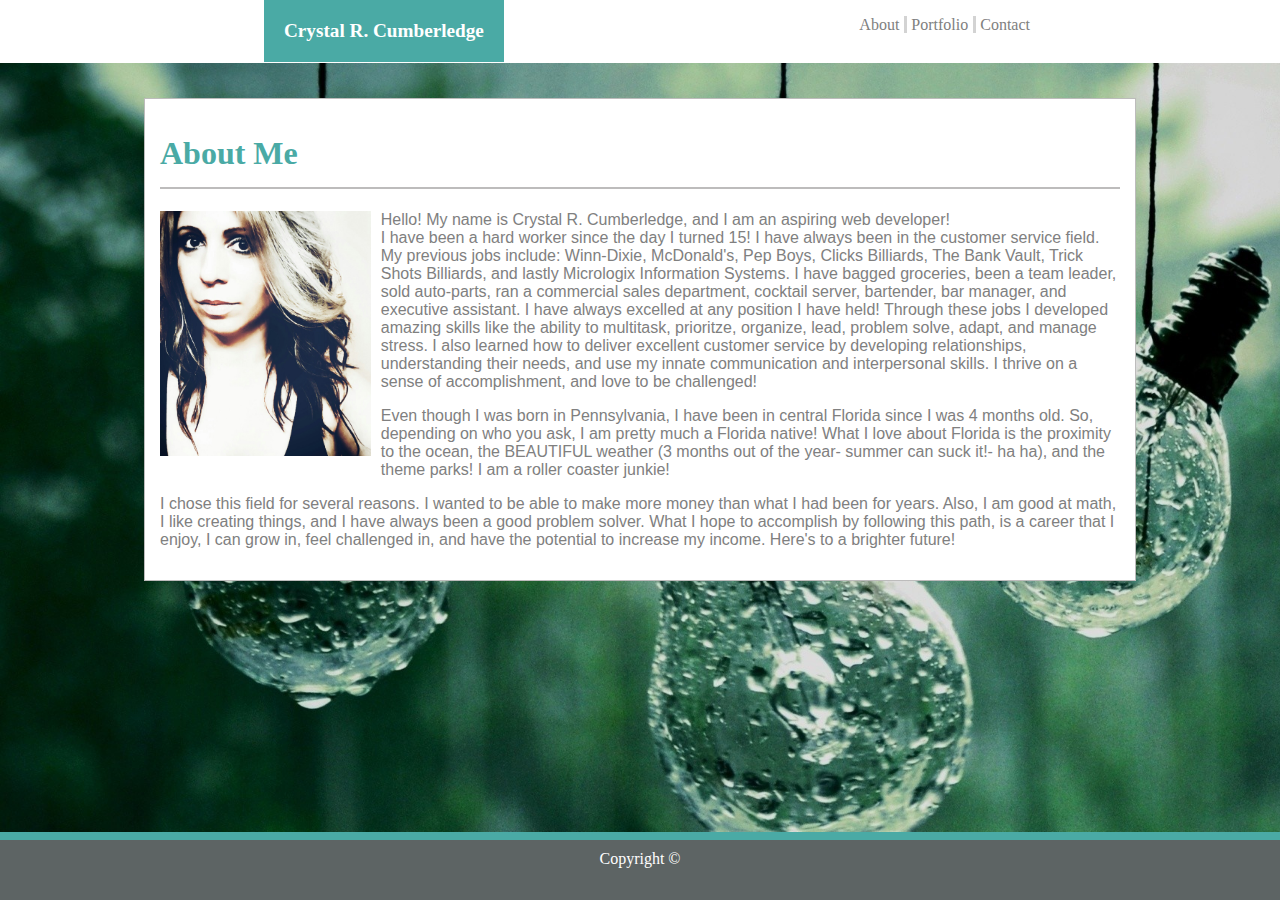
<file: index.html>
<!DOCTYPE html>
<html lang="en">

<head>
    <meta charset="UTF-8">
    <meta name="viewport" content="width=device-width, initial-scale=1.0">
    <meta http-equiv="X-UA-Compatible" content="ie=edge">
    <link rel="stylesheet" type="text/css" href="assets/css/style.css">
    <title>Crystal R. Cumberledge</title>
</head>

<body>

    <header>

            <section class="name">
                    Crystal R. Cumberledge
            </section>

            <section class="name2">
                    <ul> 
                            <li><a href="index.html" class="about">About</a></li>
                            <li><a href="portfolio.html" class="portfolio">Portfolio</a></li>
                            <li><a href="contact.html" class="contact">Contact</a></li>
                        </ul>
            </section>

             


    </header>
<br>
<br>
<br>
<br>
<br>



    <!-- add wrapper -->
    <div id="wrapper">

        <!-- add h1 -->
        <h1>About Me</h1>
        <!-- add div, class content -->
        <div class="content">
            <!-- add image to div, float image -->
            <img src="assets/images/profile.jpg" alt="Me" width=22% height=22%>

            <p>Hello! My name is Crystal R. Cumberledge, and I am an aspiring web developer! <br>I have been a hard
                worker since the day I turned 15! I have always been in the customer service field. My previous jobs
                include: Winn-Dixie, McDonald's, Pep Boys, Clicks Billiards, The Bank Vault, Trick Shots Billiards, and
                lastly Micrologix Information Systems. I have bagged groceries, been a team leader, sold auto-parts, ran
                a commercial sales department, cocktail server, bartender, bar manager, and executive assistant. I have
                always excelled at any position I have held! Through these jobs I developed amazing skills like the
                ability to multitask, prioritze, organize, lead, problem solve, adapt, and manage stress. I also learned
                how to deliver excellent customer service by developing relationships, understanding their needs, and
                use my innate communication and interpersonal skills. I thrive on a sense of accomplishment, and love to
                be challenged!</p>
            <P>Even though I was born in Pennsylvania, I have been in central Florida since I was 4 months old. So,
                depending on who you ask, I am pretty much a Florida native! What I love about Florida is the proximity
                to the ocean, the BEAUTIFUL weather (3 months out of the year- summer can suck it!- ha ha), and the
                theme parks! I am a roller coaster junkie!</P>
            <p>I chose this field for several reasons. I wanted to be able to make more money than what I had been for
                years. Also, I am good at math, I like creating things, and I have always been a good problem solver.
                What I hope to accomplish by following this path, is a career that I enjoy, I can grow in, feel
                challenged in, and have the potential to increase my income. Here's to a brighter future!</p>
        </div>

        <!-- end wrapper -->
    </div>
    <!-- add footer -->
    <footer>Copyright ©</footer>
</body>

</html>
</file>
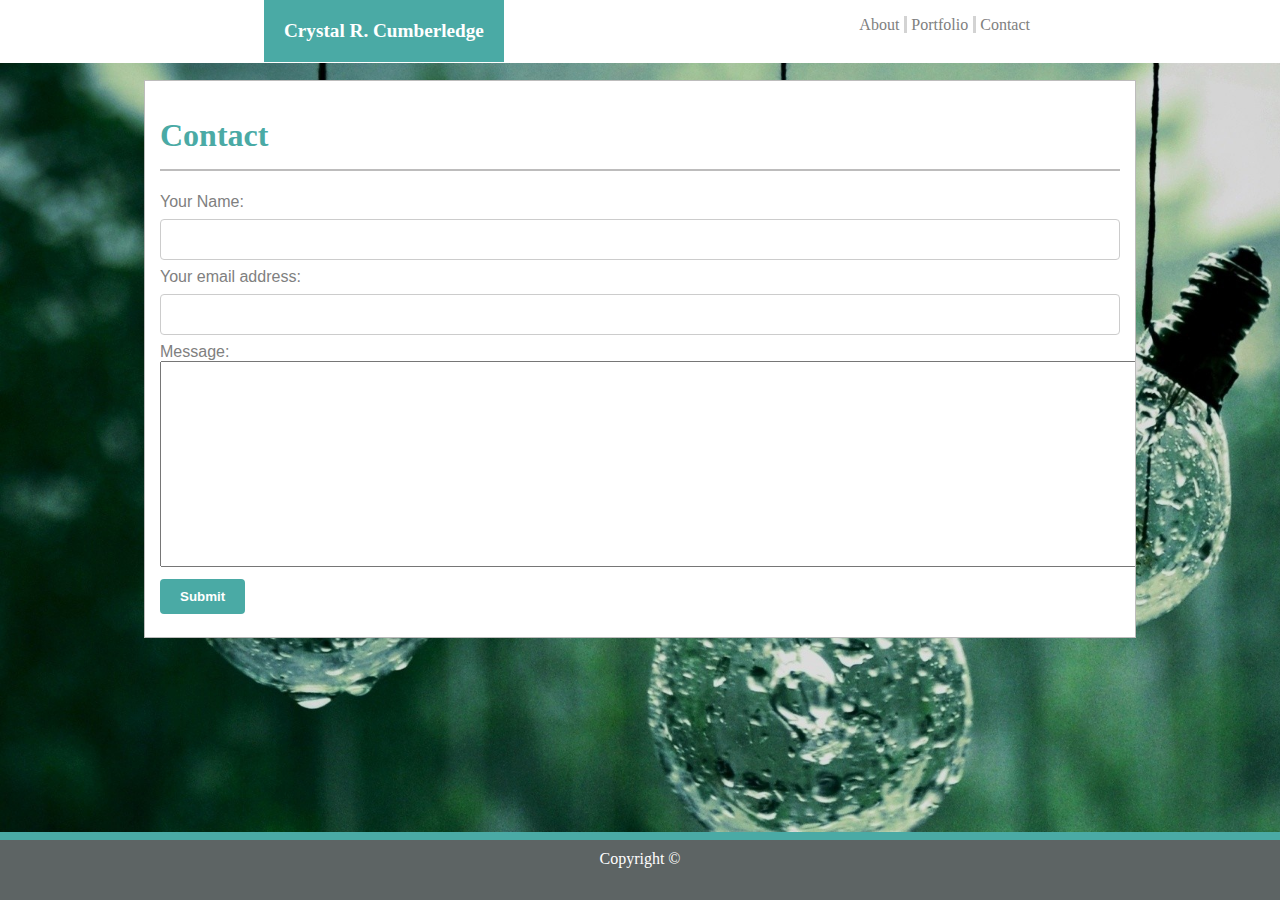
<file: contact.html>
<!DOCTYPE html>
<html lang="en">

<head>
        <meta charset="UTF-8">
        <meta name="viewport" content="width=device-width, initial-scale=1.0">
        <meta http-equiv="X-UA-Compatible" content="ie=edge">
        <link rel="stylesheet" type="text/css" href="assets/css/style2.css">
        <title>Crystal R. Cumberledge</title>
</head>

<body>

        <header>

                <section class="name">
                        Crystal R. Cumberledge
                </section>

                <section class="name2">
                        <ul>
                                <li><a href="index.html" class="about">About</a></li>
                                <li><a href="portfolio.html" class="portfolio">Portfolio</a></li>
                                <li><a href="contact.html" class="contact">Contact</a></li>
                        </ul>
                </section>




        </header>
        <br>
        <br>
        <br>
        <br>




        <!-- add wrapper -->
        <div id="wrapper">

                <!-- add h1 -->
                <h1>Contact</h1>

                <form>
                        Your Name:
                        <br>
                        <input type="text" id="yourname" name="yourname">
                        <br>
                        Your email address:
                        <br>
                        <input type="text" id="email" name="email">
                        <br>
                        Message:
                        <br>

                        <textarea rows="8" cols="130" wrap="hard" name="message" id="message"></textarea>
                        <br>
                        <input type="submit" value="Submit">
                </form>


        </div>

        <!-- add footer -->
        <footer>Copyright ©</footer>
</body>

</html>
</file>
<file: assets/css/style.css>
header{
       height: 63px;
    background-color: white;
    position: fixed;
    top: 0;
    right: 0;
    left:0;
    z-index: 2000;
    
}
.name {
    margin-left: 264px;
    font-size: 120%;
    font-weight: bold;
    padding: 20px;
    color: white; 
    float: left;
    background: #4aaaa5;
    font-family: 'Georgia', Times, Times New Roman, serif;
    color: white;

}


.name2{
    margin-right: 250px;
    float: right;

}


/* add background image */
body {
    positioning: relative;
        background-image: url('../images/lightbulb.jpg');
background-size: cover;
background-repeat: no-repeat;
background-attachment: fixed;
  }

/* add bottom border to h1 */
h1 {
color:#4aaaa5; 
    border-bottom-style: solid;
      border-width: 2px;
      border-color: rgb(189, 188, 188);
      padding-bottom: 15px;
      font-family: 'Georgia', Times, Times New Roman, serif;
      
}   

/* get rid of bullet points */
ul{
    list-style-type: none;
    
       
}

li {
    display: inline;
  }

  a:link {
    text-decoration: none;
    color: gray;
}

a:visited {
    text-decoration: none;
    color: gray;
}

a:active {
    text-decoration: none;
}

a:hover {
    color:  #4aaaa5;
}

.about {
border-right: solid;
border-color: lightgray;
padding-right: 5px;

}

.portfolio {
    border-right: solid;
    border-color: lightgray;
    padding-right: 5px;
    
    }


  #wrapper {
      
      clear: both;
      width: 960px;
      margin: auto;
      background: white;
      border-style: solid;
      border-width: .1px;
      border-color: rgb(189, 188, 188); 
      padding: 15px;
  }

  /* float image so that text wraps it. also make it responsive to page size changes */
  img {
      float:left;
      max-width: 100%;
      height: auto;
      margin-right: 1%;
      margin-bottom: 1%;
  }


p {
    font-family: 'Arial', 'Helvetica Neue', Helvetica, sans-serif;
    color: gray;
}


/* attempting to make it the right height, and push the text to the bottom */
  footer {
    clear: both;
      text-align: center;
      vertical-align: bottom;
      height: 50px;
      width: 100%;
      background: rgb(93, 100, 100);
      color: white;
      padding-top: 10px;
      padding-bottom: 0px;
      margin-top: 20px;
      border-top-style: solid;
      border-width: 8px;
      border-color: #4aaaa5;
      position: fixed;
      bottom: 0;
      left: 0;
      right: 0;
      z-index; 3000;

  }
</file>
<file: assets/css/style2.css>
header{
    height: 63px;
    background-color: white;
    position: fixed;
    top: 0;
    right: 0;
    left:0;
    z-index: 2000;
}
.name {
    margin-left: 264px;
    font-size: 120%;
    font-weight: bold;
    padding: 20px;
    color: white; 
    float: left;
    background: #4aaaa5;
    font-family: 'Georgia', Times, Times New Roman, serif;
    color: white;

}


.name2{
    margin-right: 250px;
    float: right;

}


/* add background image */
body {
    positioning: relative;
        background-image: url('../images/lightbulb.jpg');
background-size: cover;
background-repeat: no-repeat;
background-attachment: fixed;
  }

/* add bottom border to h1 */
h1 {
color:#4aaaa5; 
    border-bottom-style: solid;
      border-width: 2px;
      border-color: rgb(189, 188, 188);
      padding-bottom: 15px;
      font-family: 'Georgia', Times, Times New Roman, serif;
      
}   

/* get rid of bullet points */
ul{
    list-style-type: none;
    
       
}

li {
    display: inline;
  }

  a:link {
    text-decoration: none;
    color: gray;
}

a:visited {
    text-decoration: none;
    color: gray;
}

a:active {
    text-decoration: none;
}

a:hover {
    color:  #4aaaa5;
}

.about {
border-right: solid;
border-color: lightgray;
padding-right: 5px;

}

.portfolio {
    border-right: solid;
    border-color: lightgray;
    padding-right: 5px;
    
    }


  #wrapper {
      clear: both;
      width: 960px;
      margin: auto;
      background: white;
      border-style: solid;
      border-width: .1px;
      border-color: rgb(189, 188, 188); 
      padding: 15px;
      overflow:auto;
  }



  .project { 
    position: relative; 
    width: 100%; 
    z-index: 1;
    margin: 15px;
 }
 
 h2 { 
    position: absolute; 
    bottom: 20px; 
    color: white; 
    width: 200px; 
    z-index: 2;
    text-align: center;
    background: #4aaaa5;
    padding: 5px;
    box-sizing: border-box;
 }

#float1 {
    float: left;
}

#float2 {
    float: left;
}

#float3 {
    clear: left;
    float: left;
}

#float4 {
    float: left;
}

#float5 {
    clear: left;
    float: left;
}

/* attempting to make it the right height, and push the text to the bottom */
  footer {
    clear: both;
      text-align: center;
      vertical-align: bottom;
      height: 50px;
      width: 100%;
      background: rgb(93, 100, 100);
      color: white;
      padding-top: 10px;
      padding-bottom: 0px;
      margin-top: 20px;
      border-top-style: solid;
      border-width: 8px;
      border-color: #4aaaa5;
      position: fixed;
      bottom: 0;
      left: 0;
      right: 0;
      z-index: 3000;

  }
  
  input[type=text], select {
    width: 100%;
    padding: 12px 20px;
    margin: 8px 0;
    display: inline-block;
    border: 1px solid #ccc;
    border-radius: 4px;
    box-sizing: border-box;
   
  }

  input[type=submit] {
    background-color: #4aaaa5;
    color: white;
    font-weight: bold;
    padding: 10px 20px;
    margin: 8px 0;
    border: none;
    border-radius: 4px;
    cursor: pointer;
  }

  #message {
    height: 200px;
  }

  form {
    font-family: 'Arial', 'Helvetica Neue', Helvetica, sans-serif;
    color: gray;
  }
</file>
